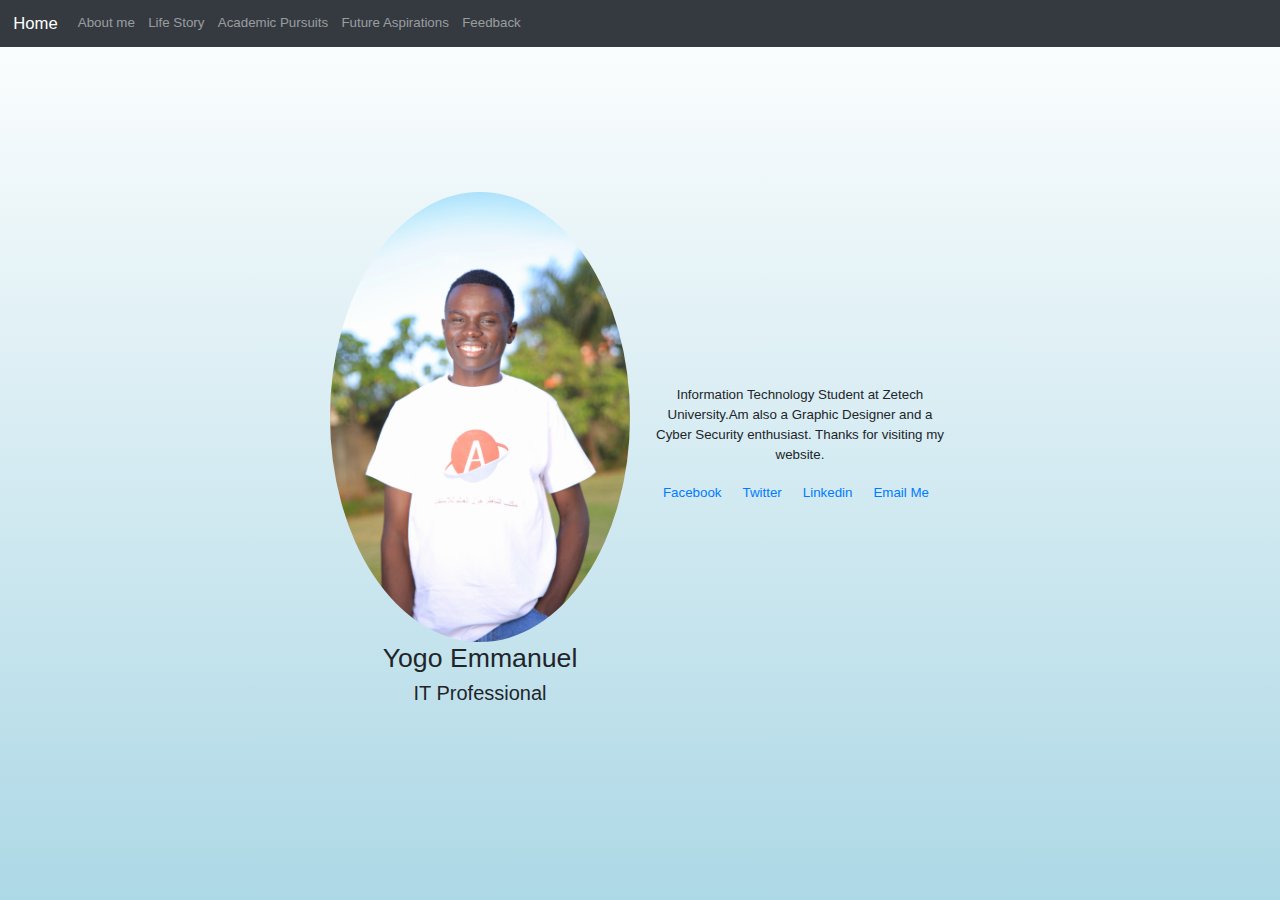
<file: personal website/index.html>
<html>


<head>
	<title>Personal website</title>
	<meta charset="utf-8">
  <meta name="viewport" content="width=device-width, initial-scale=1">
  <link rel="stylesheet" href="https://maxcdn.bootstrapcdn.com/bootstrap/4.1.3/css/bootstrap.min.css">
  <script src="https://ajax.googleapis.com/ajax/libs/jquery/3.3.1/jquery.min.js"></script>
  <script src="https://cdnjs.cloudflare.com/ajax/libs/popper.js/1.14.3/umd/popper.min.js"></script>
  <script src="https://maxcdn.bootstrapcdn.com/bootstrap/4.1.3/js/bootstrap.min.js"></script>
     <link rel="stylesheet" href="theme.css">
	 
<nav class="navbar navbar-expand-sm bg-dark navbar-dark">
  <a class="navbar-brand" href="index.html">Home</a>
  <button class="navbar-toggler" type="button" data-toggle="collapse" data-target="#collapsibleNavbar">
    <span class="navbar-toggler-icon"></span>
  </button>
  <div class="collapse navbar-collapse" id="collapsibleNavbar">
    <ul class="navbar-nav">

      <li class="nav-item">
        <a class="nav-link" href="About.html">About me</a>
      </li>
      <li class="nav-item">
        <a class="nav-link" href="News.html">Life Story</a>
      </li>
      <li class="nav-item"> 
        <a class="nav-link" href="Contact.html">Academic Pursuits</a>
        <li class="nav-item">
          <a class="nav-link" href="future.html">Future Aspirations</a>
      </li>    
      <li class="nav-item">
        <a class="nav-link" href="submit.html">Feedback</a>
      </li>    
    </ul>
  </div>  
</nav>
</head>


<center><body>
<div class="wrapper">
    
    <div class="left">
      <img class="profile-picture" src="Photo1.jpeg" alt="Foto orang lagi bingung bikin html"/>
      <h2 class="name">Yogo Emmanuel</h2>
      <h4 class="subtitle">IT Professional</h4>
    </div>
    
    <div class="right">
      <p class="bio">
        Information Technology Student at Zetech University.Am also a Graphic Designer and a Cyber Security enthusiast.
        Thanks for visiting my website.
      </p>
      <ul class="social-links">
        <li><a href="https://www.facebook.com/imanuel.gisman.5">Facebook</a></li>
		<li><a href="https://www.twitter.com/imanuelgisman">Twitter</a></li>
		<li><a href="https://www.linkedin.com/in/emmanuel-yogo-b53605280">Linkedin</a></li>
    <li><a href="mailto:emmanuelyogo2022@gmail.com">Email Me</a></li>

      </ul>
    </div>
    
  </div>

</body></center>

</html>
</file>
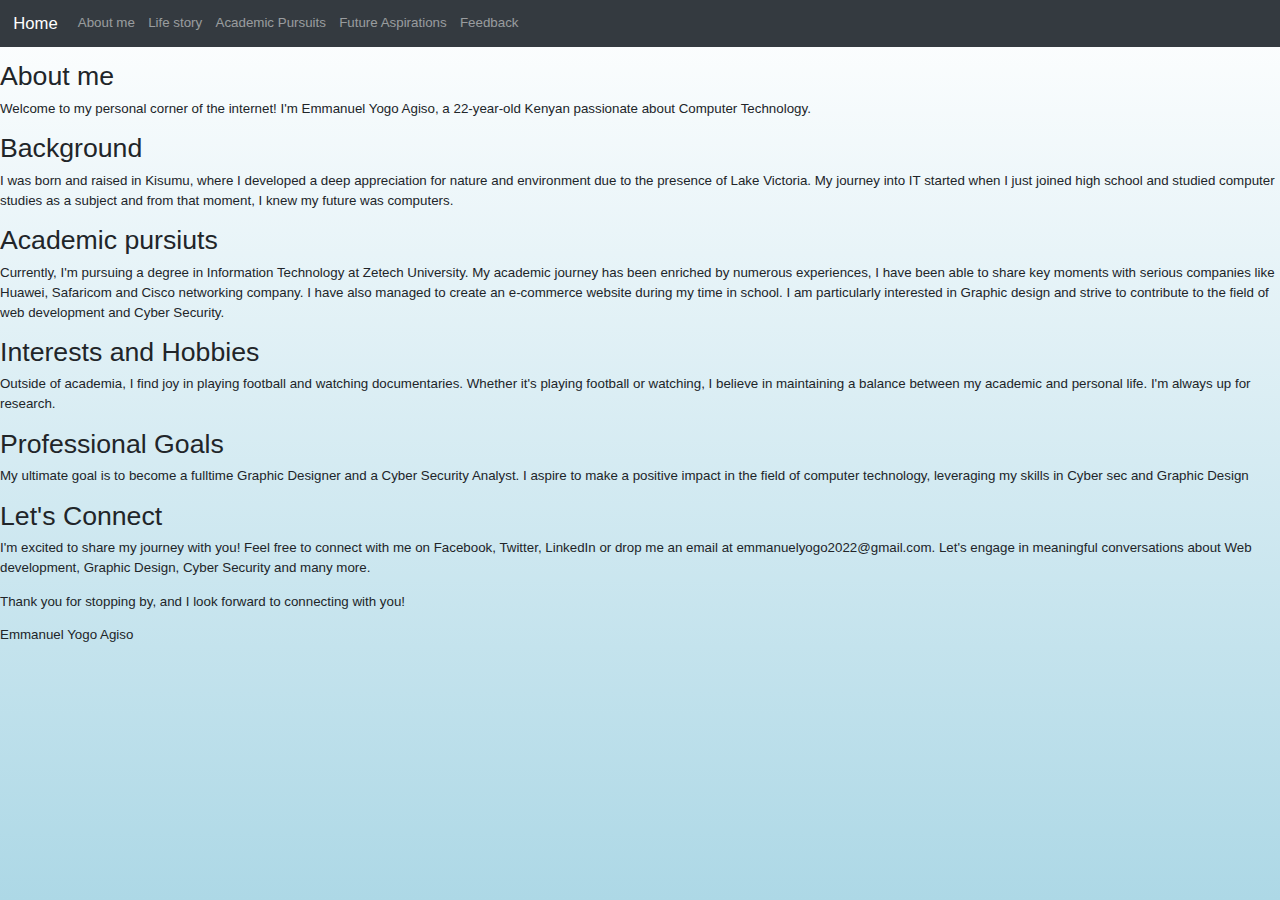
<file: personal website/About.html>
<html>


<head>
	<title>Personal website</title>
	<meta charset="utf-8">
  <meta name="viewport" content="width=device-width, initial-scale=1">
  <link rel="stylesheet" href="https://maxcdn.bootstrapcdn.com/bootstrap/4.1.3/css/bootstrap.min.css">
  <script src="https://ajax.googleapis.com/ajax/libs/jquery/3.3.1/jquery.min.js"></script>
  <script src="https://cdnjs.cloudflare.com/ajax/libs/popper.js/1.14.3/umd/popper.min.js"></script>
  <script src="https://maxcdn.bootstrapcdn.com/bootstrap/4.1.3/js/bootstrap.min.js"></script>
  <link rel="stylesheet" href="theme.css">
	
</head>

<nav class="navbar navbar-expand-sm bg-dark navbar-dark">
  <a class="navbar-brand" href="index.html">Home</a>
  <button class="navbar-toggler" type="button" data-toggle="collapse" data-target="#collapsibleNavbar">
    <span class="navbar-toggler-icon"></span>
  </button>
  <div class="collapse navbar-collapse" id="collapsibleNavbar">
    <ul class="navbar-nav">
      <li class="nav-item" class="active">
        <a class="nav-link" href="About.html">About me</a>
      </li>
      <li class="nav-item">
        <a class="nav-link" href="News.html">Life story</a>
      </li>
      <li class="nav-item">
        <a class="nav-link" href="Contact.html">Academic Pursuits</a>
        <li class="nav-item">
          <a class="nav-link" href="future.html">Future Aspirations</a>
      </li>
      <li class="nav-item">
        <a class="nav-link" href="submit.html">Feedback</a>
      </li>        
    </ul>
  </div>  
</nav>

	

<body>
  <p>
    <h2>About me</h2>
    Welcome to my personal corner of the internet! I'm Emmanuel Yogo Agiso, a 22-year-old Kenyan passionate about Computer Technology.
  </p>

  <p>
    <h2>Background</h2>
    I was born and raised in Kisumu, where I developed a deep appreciation for nature and environment due to the presence of Lake Victoria. 
    My journey into IT started when I just joined high school and studied computer studies as a subject and from that moment, I knew my future was computers.
  </p>

  <p>
    <h2>Academic pursiuts</h2>
    Currently, I'm pursuing a degree in Information Technology at Zetech University. 
    My academic journey has been enriched by numerous experiences, I have been able to share key moments with serious companies like Huawei, Safaricom and Cisco networking company. 
    I have also managed to create an e-commerce website during my time in school. 
    I am particularly interested in Graphic design and strive to contribute to the field of web development and Cyber Security.
  </p>

  <p>
    <h2>Interests and Hobbies</h2>
    Outside of academia, I find joy in playing football and watching documentaries. 
    Whether it's playing football or watching, I believe in maintaining a balance between my academic and personal life. 
    I'm always up for research.
  </p>

  <p>
    <h2>Professional Goals</h2>
    My ultimate goal is to become a fulltime Graphic Designer and a Cyber Security Analyst. 
    I aspire to make a positive impact in the field of computer technology, leveraging my skills in Cyber sec and Graphic Design
  </p>

  <p>
    <h2>Let's Connect</h2>
    I'm excited to share my journey with you! Feel free to connect with me on Facebook, Twitter, LinkedIn or drop me an email at emmanuelyogo2022@gmail.com. 
    Let's engage in meaningful conversations about Web development, Graphic Design, Cyber Security and many more.
  </p>
  <p>Thank you for stopping by, and I look forward to connecting with you!</p>
  <p>Emmanuel Yogo Agiso</p>



</body>
</html>
</file>
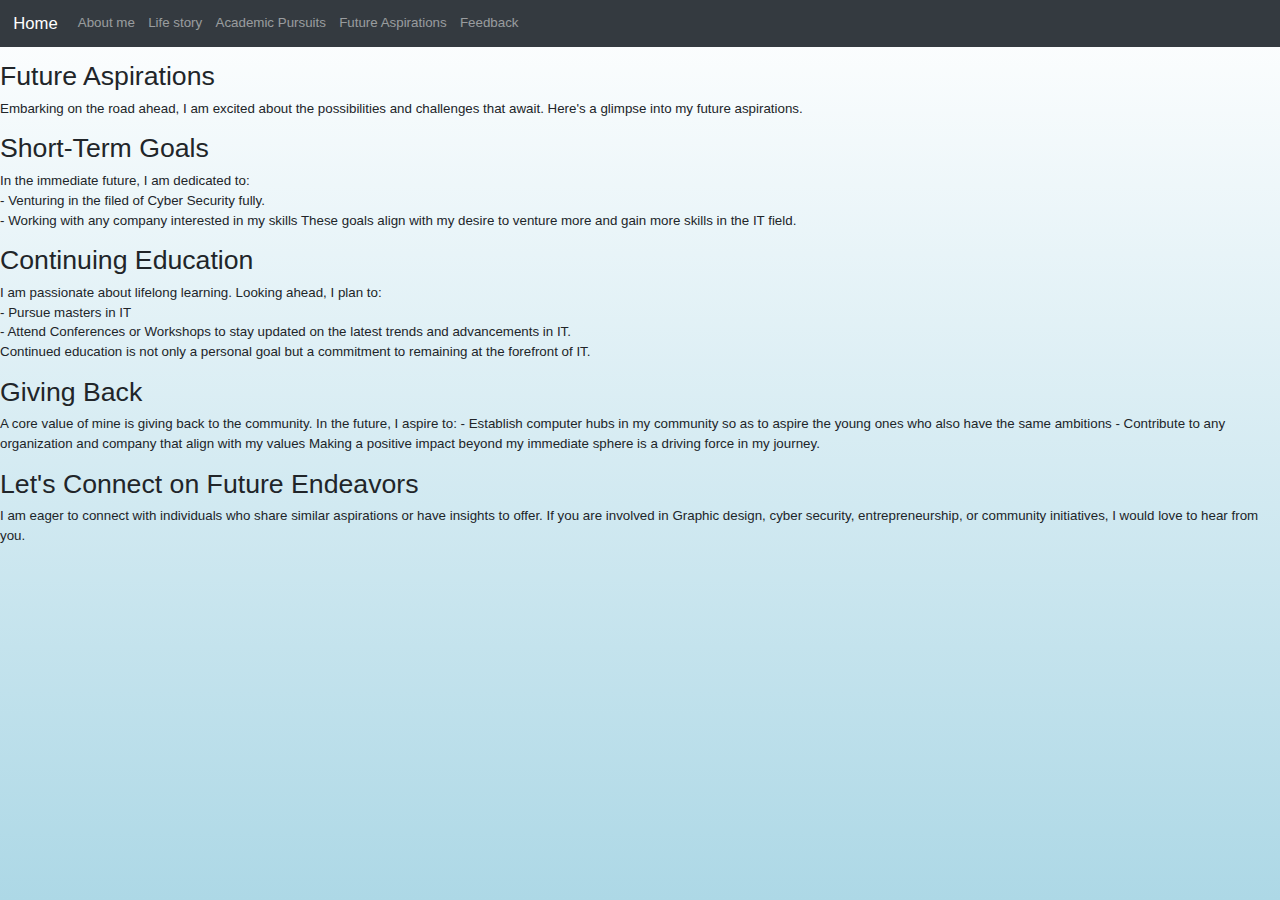
<file: personal website/future.html>
<html>


<head>
	<title>Personal website</title>
	<meta charset="utf-8">
  <meta name="viewport" content="width=device-width, initial-scale=1">
  <link rel="stylesheet" href="https://maxcdn.bootstrapcdn.com/bootstrap/4.1.3/css/bootstrap.min.css">
  <script src="https://ajax.googleapis.com/ajax/libs/jquery/3.3.1/jquery.min.js"></script>
  <script src="https://cdnjs.cloudflare.com/ajax/libs/popper.js/1.14.3/umd/popper.min.js"></script>
  <script src="https://maxcdn.bootstrapcdn.com/bootstrap/4.1.3/js/bootstrap.min.js"></script>
    <link rel="stylesheet" href="theme.css">
</head>

<nav class="navbar navbar-expand-sm bg-dark navbar-dark">
  <a class="navbar-brand" href="index.html">Home</a>
  <button class="navbar-toggler" type="button" data-toggle="collapse" data-target="#collapsibleNavbar">
    <span class="navbar-toggler-icon"></span>
  </button>
  <div class="collapse navbar-collapse" id="collapsibleNavbar">
    <ul class="navbar-nav">
      <li class="nav-item">
        <a class="nav-link" href="About.html">About me</a>
      </li>
      <li class="nav-item">
        <a class="nav-link" href="News.html">Life story</a>
      </li>
      <li class="nav-item">
        <a class="nav-link" href="contact.html">Academic Pursuits</a>
      </li>
      <li class="nav-item" class="active">
        <a class="nav-link" href="future.html">Future Aspirations</a>
      </li>  
      <li class="nav-item">
        <a class="nav-link" href="submit.html">Feedback</a>
      </li>      
    </ul>
  </div>  
</nav>
<body>
    <p>
        <h2>Future Aspirations</h2>
        Embarking on the road ahead, I am excited about the possibilities and challenges that await. 
        Here's a glimpse into my future aspirations.
    </p>

    <p>
        <h2>Short-Term Goals</h2>
        In the immediate future, I am dedicated to:<br>
- Venturing in the filed of Cyber Security fully.<br>
- Working with any company interested in my skills

These goals align with my desire to venture more and gain more skills in the IT field.

    </p>

    <p>
        <h2>Continuing Education</h2>
        I am passionate about lifelong learning. Looking ahead, I plan to:<br/>
- Pursue masters in IT<br>
- Attend Conferences or Workshops to stay updated on the latest trends and advancements in IT.<br>
Continued education is not only a personal goal but a commitment to remaining at the forefront of IT.

    </p>

    <p>
        <h2>Giving Back</h2>
        A core value of mine is giving back to the community. In the future, I aspire to:
- Establish computer hubs in my community so as to aspire the young ones who also have the same ambitions
- Contribute to any organization and company that align with my values

Making a positive impact beyond my immediate sphere is a driving force in my journey.

    </p>

    <p>
        <h2>Let's Connect on Future Endeavors</h2>
        I am eager to connect with individuals who share similar aspirations or have insights to offer. 
        If you are involved in Graphic design, cyber security, entrepreneurship, or community initiatives, I would love to hear from you.
    </p>
</body>
</html>
</file>
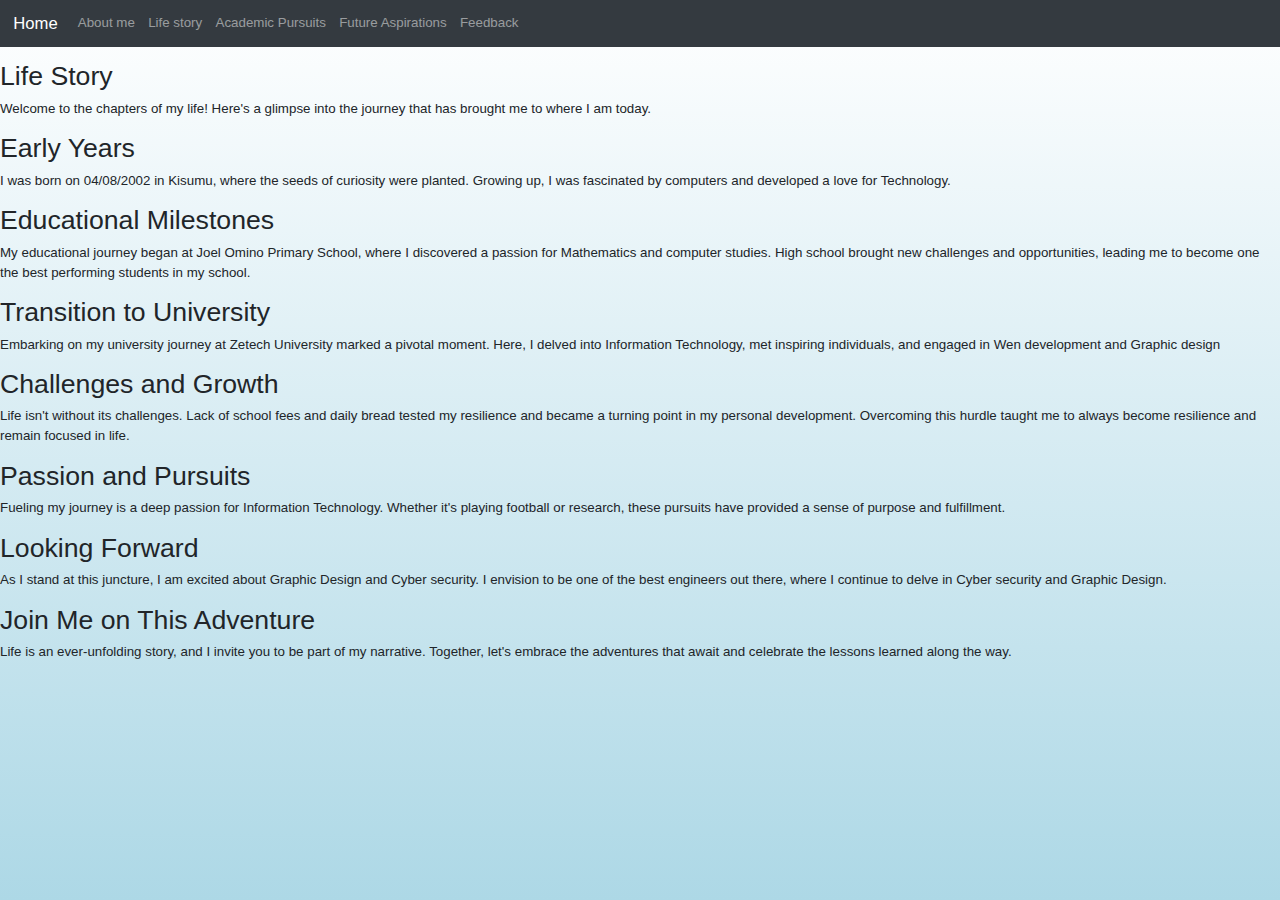
<file: personal website/News.html>
<html>


<head>
	<title>Personal website</title>
	<meta charset="utf-8">
  <meta name="viewport" content="width=device-width, initial-scale=1">
  <link rel="stylesheet" href="https://maxcdn.bootstrapcdn.com/bootstrap/4.1.3/css/bootstrap.min.css">
  <script src="https://ajax.googleapis.com/ajax/libs/jquery/3.3.1/jquery.min.js"></script>
  <script src="https://cdnjs.cloudflare.com/ajax/libs/popper.js/1.14.3/umd/popper.min.js"></script>
  <script src="https://maxcdn.bootstrapcdn.com/bootstrap/4.1.3/js/bootstrap.min.js"></script>
    <link rel="stylesheet" href="theme.css">
</head>

<nav class="navbar navbar-expand-sm bg-dark navbar-dark">
  <a class="navbar-brand" href="index.html">Home</a>
  <button class="navbar-toggler" type="button" data-toggle="collapse" data-target="#collapsibleNavbar">
    <span class="navbar-toggler-icon"></span>
  </button>
  <div class="collapse navbar-collapse" id="collapsibleNavbar">
    <ul class="navbar-nav">
      <li class="nav-item">
        <a class="nav-link" href="About.html">About me</a>
      </li>
      <li class="nav-item" class="active">
        <a class="nav-link" href="News.html">Life story</a>
      </li>
      <li class="nav-item">
        <a class="nav-link" href="contact.html">Academic Pursuits</a>
		<li class="nav-item">
			<a class="nav-link" href="future.html">Future Aspirations</a>
      </li>  
	  <li class="nav-item">
        <a class="nav-link" href="submit.html">Feedback</a>
      </li>      
    </ul>
  </div>  
</nav>
<body>
	<p>
		<h2>Life Story</h2>
		Welcome to the chapters of my life! Here's a glimpse into the journey that has brought me to where I am today.
	</p>
	<p>
		<h2>Early Years</h2>
		I was born on 04/08/2002 in Kisumu, where the seeds of curiosity were planted. 
		Growing up, I was fascinated by computers and developed a love for Technology.
	</p>

	<p>
		<h2>Educational Milestones</h2>
		My educational journey began at Joel Omino Primary School, 
		where I discovered a passion for Mathematics and computer studies. 
		High school brought new challenges and opportunities, leading me to become one the best performing students in my school.
	</p>

	<p>
		<h2>Transition to University</h2>
		Embarking on my university journey at Zetech University marked a pivotal moment. Here, 
		I delved into Information Technology, met inspiring individuals, and engaged in Wen development and Graphic design
	</p>

	<p>
		<h2>Challenges and Growth</h2>
		Life isn't without its challenges. 
		Lack of school fees and daily bread tested my resilience and became a turning point in my personal development. 
		Overcoming this hurdle taught me to always become resilience and remain focused in life.
	</p>

	<p>
		<h2>Passion and Pursuits</h2>
		Fueling my journey is a deep passion for Information Technology. 
		Whether it's playing football or research, these pursuits have provided a sense of purpose and fulfillment.
	</p>

	<p>
		<h2>Looking Forward</h2>
		As I stand at this juncture, I am excited about Graphic Design and Cyber security. 
		I envision to be one of the best engineers out there, where I continue to delve in Cyber security and Graphic Design.
	</p>

	<p>
		<h2>Join Me on This Adventure</h2>
		Life is an ever-unfolding story, and I invite you to be part of my narrative. 
		Together, let's embrace the adventures that await and celebrate the lessons learned along the way.
	</p>

	

</body>
</html>
</file>
<file: personal website/theme.css>
* {
	font-size: 10pt;
}

body {
	  background: linear-gradient(white, lightblue);
      height: 100%;
      margin: 0;
      padding: 0;
  }
  



#content .container {
	background-color: white;
	padding-top: 15px;
	min-height: 400px;
  height: 100%;
  margin: 0;
  padding: 0;
}



.panel-default > .panel-heading {
	background-image: linear-gradient(to bottom, #22344e 10px, #22344e 100%);
	color: #fff;
}
.panel-heading a {
	background: linear-gradient(white, lightblue);
  height: 100%;
  margin: 0;
  padding: 0;
}


.breadcrumb {
	background: linear-gradient(white, lightblue);
  height: 100%;
  margin: 0;
  padding: 0;
}

  
img {
    max-width: 100%;
    height: auto;
    width: auto\9; /* ie8 */
}
  
  body {

  align-items: center;
  justify-content: center;
  height: 100%;
  margin: 0px;
  padding: 0px;
}
.wrapper {
  background: transparent;
  
  max-width: 50%;
  display: flex;
  flex-direction: row;
  height: 90%;
}

.left, .right {
  background: transparent;
  margin: 10px;
  max-width: 50%;
  flex: 1;
  display: flex;
  flex-direction: column;
  justify-content: center;
}

.left {
  align-items: center;
  justify-content: center;
}

.profile-picture {
  border-radius: 50%;
}

.social-links {
  list-style: none;
  padding-left: 0px;
  font-size: 18px;
}

.social-links li {
  display: inline-block;
  margin-right: 8px;
}

.social-links a {
  text-decoration: none;
  padding: 4px;
}

.social-links a:hover {
  background-color: rgba(0, 0, 0, 0.1);
}
</file>
